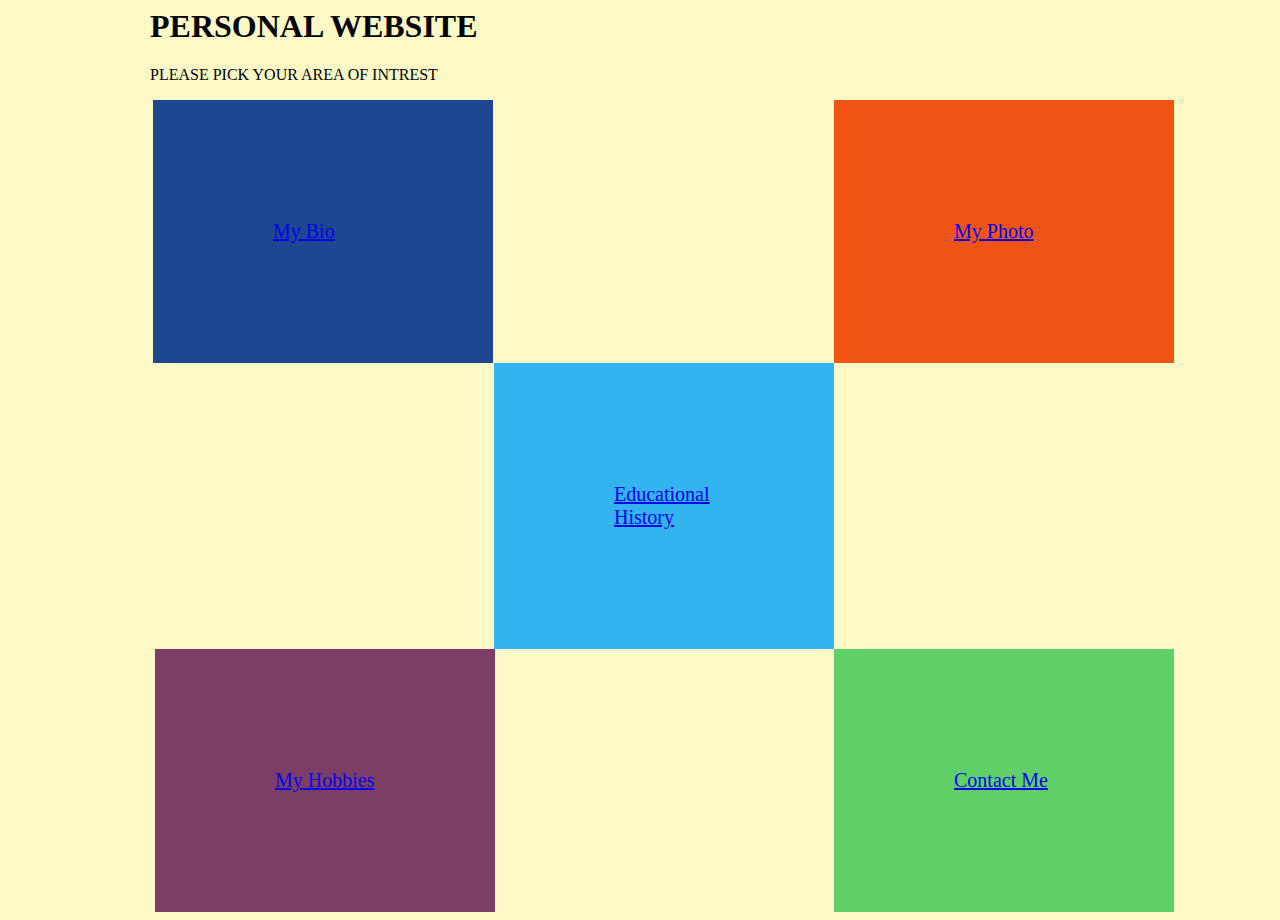
<file: index.html>
<DOCTYPE html>
<html>
    <head>
        <meta charset="UFT-8">
        <title>PERSONAL WEBSITE</title>
        <link rel="stylesheet" type="text/css" href="coursework.css">
        <link rel="icon" href="favicon-16x16.png"> 
    </head>
    <body class="bindex">
      <h1>PERSONAL WEBSITE</h1>
      <p>PLEASE PICK YOUR AREA OF INTREST</p>
    
             <div class="bio"><a href="bio.html">My Bio</a></div>
             <div class="photo"><a href="photo.html">My Photo</a></div>
            <div class="educ"><a href="educ.html">Educational History</a></div>
            <div class="hobbies"><a href="hobbies.html">My Hobbies</a></div>
            <div class="contact"><a href="contact me.html">Contact Me</a></div>
   
         
        </body>
    
</html>
</file>
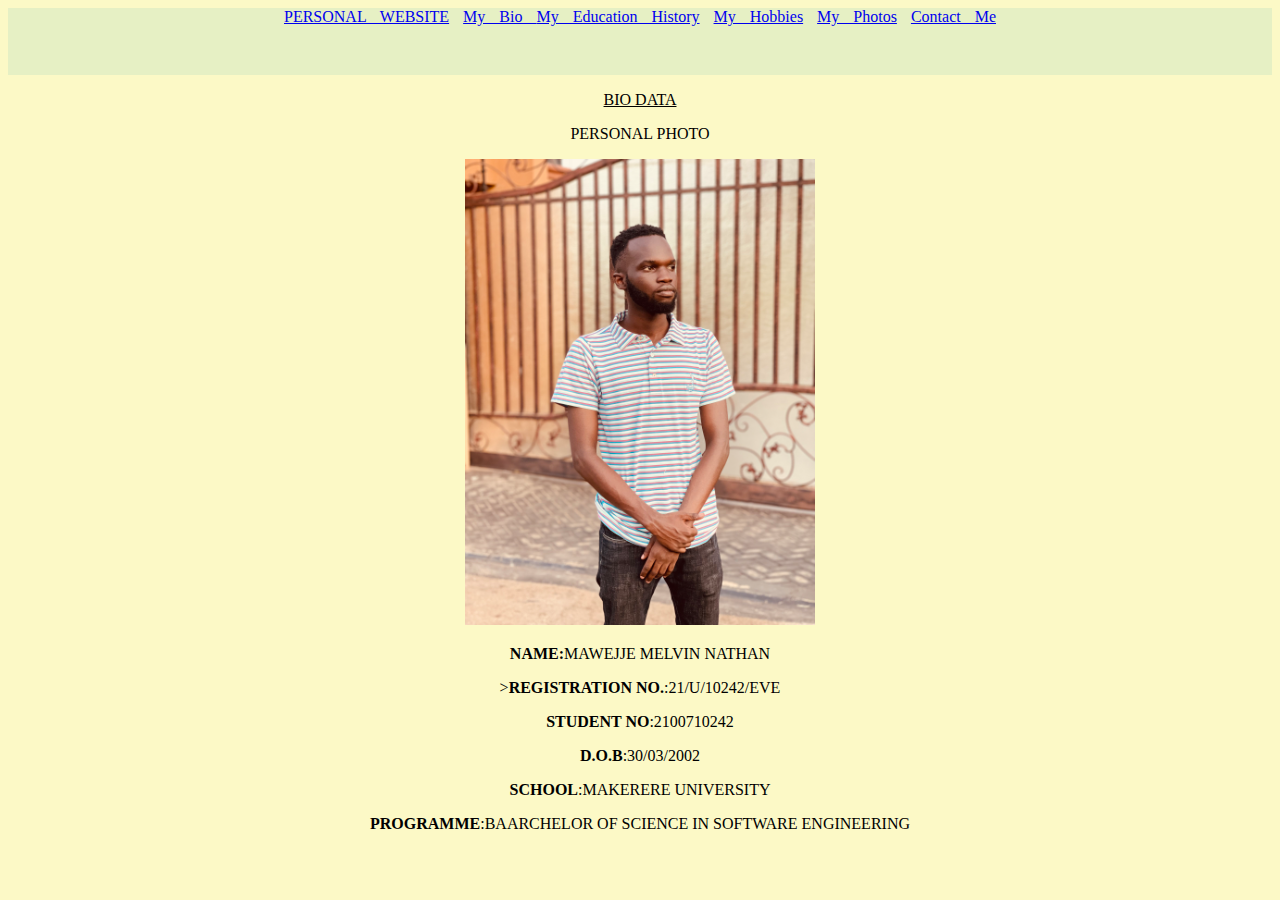
<file: bio.html>
<!DOCTYPE html>
<html>
       <head>
        <title> MY BIO</title>    
          <meta charset="UFT-8">
        <link rel="stylesheet" type="text/css" href="coursework.css"> 
        <link rel="icon" href="favicon-16x16.png"> 
    </head>
  
    <nav>
        <a href="index.html">PERSONAL WEBSITE</a>
        <a href="bio.html">My Bio </a>
        <a href="educ.html">My Education History</a>
        <a href="hobbies.html">My Hobbies</a>
        <a href="photo.html">My Photos</a>
        <a href="contact me.html">Contact Me</a>
    </nav>
     <body align ="center">
</html>
<P align="center"><u>BIO DATA</u></P>
<P>PERSONAL PHOTO</P>
<img src="IMG_0341.JPG" width="350" alt="not showing"></P>
<p><b>NAME:</b>MAWEJJE MELVIN NATHAN</p>
<p>><b>REGISTRATION NO.</b>:21/U/10242/EVE</P>
        <P><B>STUDENT NO</B>:2100710242</P>
        <P><b>D.O.B</b>:30/03/2002</P>
        <P><b>SCHOOL</b>:MAKERERE UNIVERSITY</P>
        <P><b>PROGRAMME</b>:BAARCHELOR OF SCIENCE IN SOFTWARE ENGINEERING</P>
 </body>
</file>
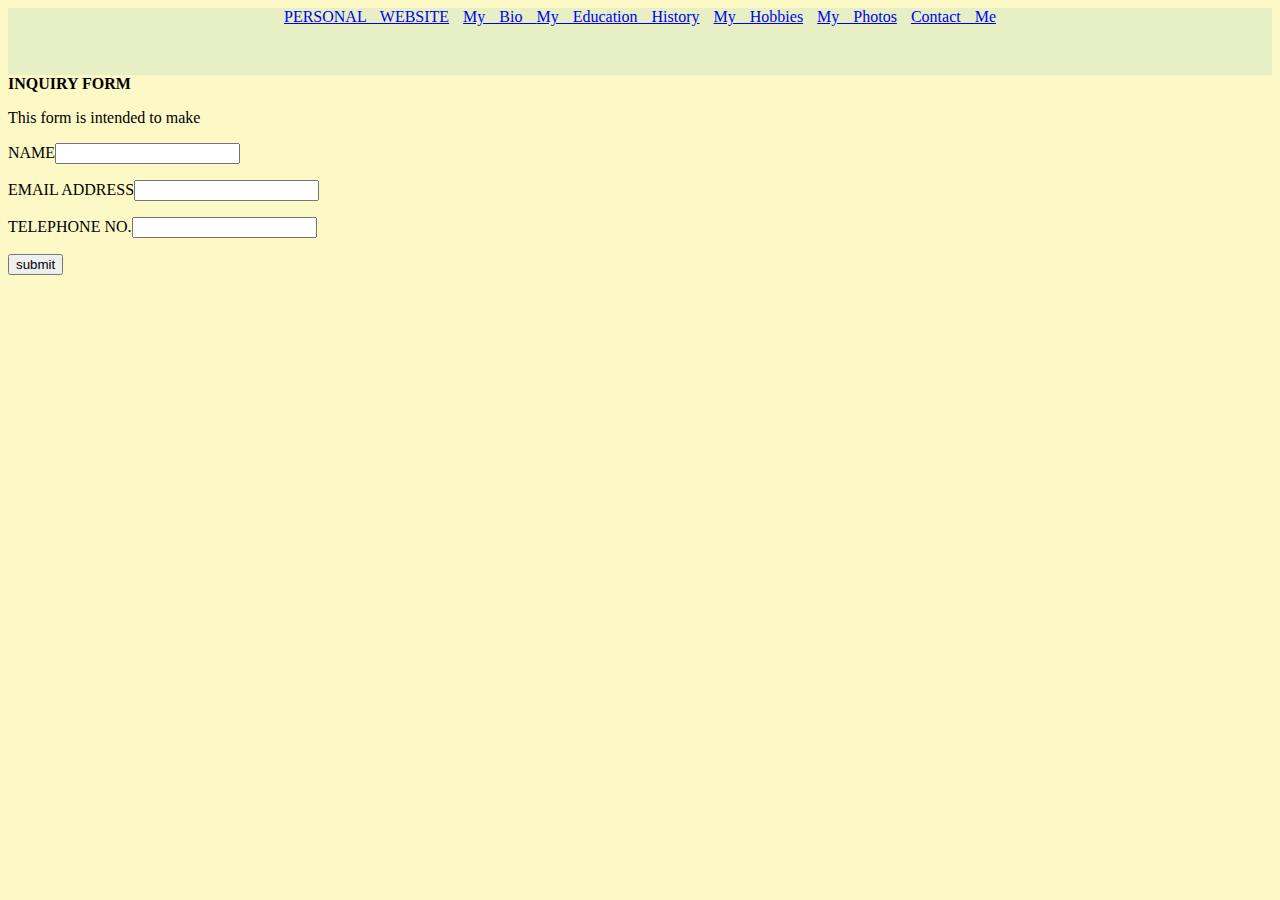
<file: contact me.html>
<!DOCTYPE html>
<html>
    <head>
        <meta charset="UFT-8">
       <title>CONTACT ME</title> 
       <link rel="stylesheet" type="text/css" href="coursework.css">
       <link rel="icon" href="favicon-16x16.png"> 
    </head>
    <body>
        <nav>
            <a href="index.html">PERSONAL WEBSITE</a>
            <a href="bio.html">My Bio </a>
            <a href="educ.html">My Education History</a>
            <a href="hobbies.html">My Hobbies</a>
            <a href="photo.html">My Photos</a>
            <a href="contact me.html">Contact Me</a>
        </nav>

        <form method="post" action="mailto:melvinmawejje@gmail.com"
       <u><b>INQUIRY FORM</b></u>
       <p>This form is intended to make </p>
       <p><label>NAME</label><input type="text"></p>
        <p><label>EMAIL ADDRESS</label><input type="email"></p>
       <p><label>TELEPHONE NO.</label><input type="number"></p>                
       <input type="submit" name="send" value="submit">
     </form>

    </body>
</html>
</file>
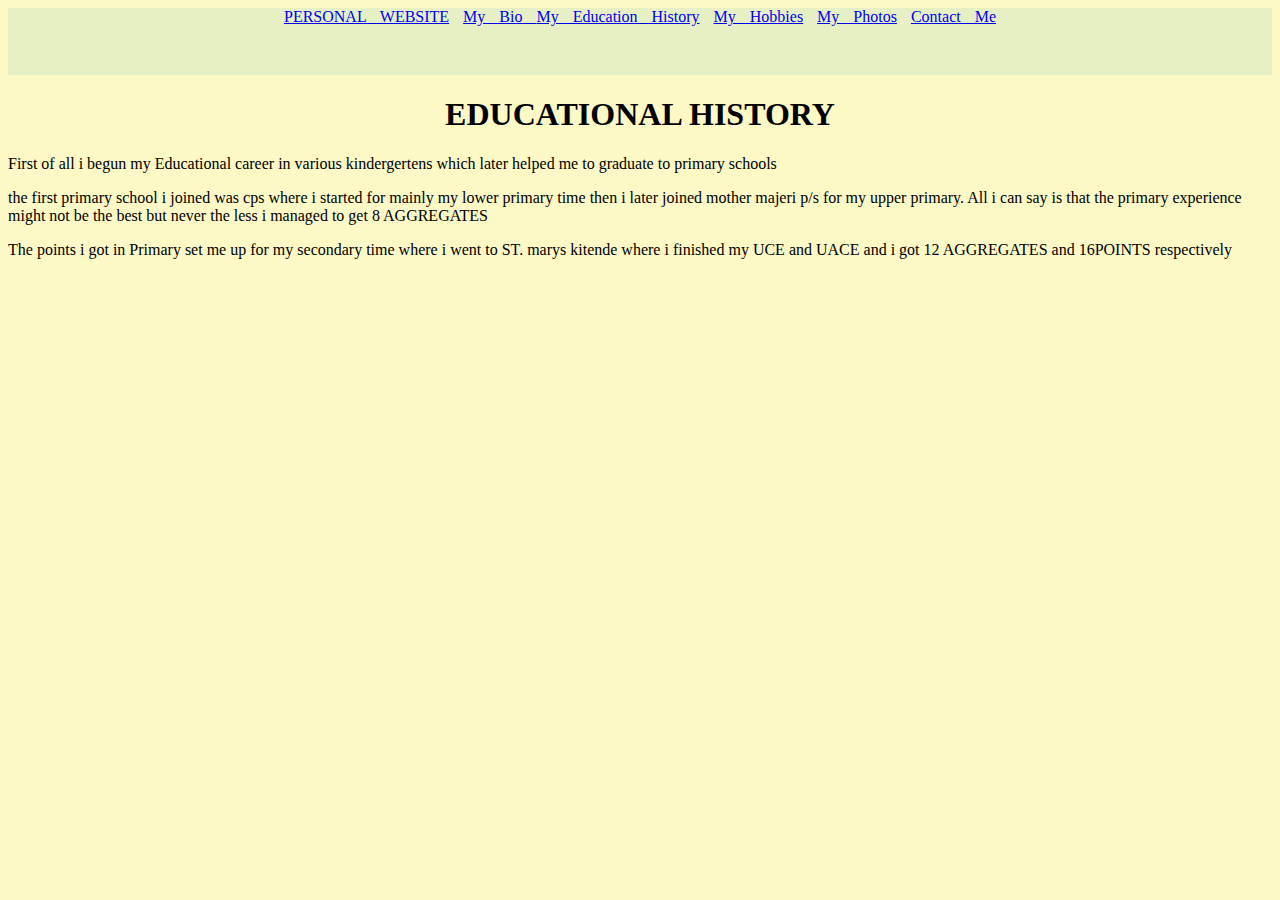
<file: educ.html>
<!DOCTYPE html>
<html>
    <head>
        <meta charset="UFT-8">
        <title>EDUCATIONAL HISTORY</title>
        <link rel="stylesheet" type="text/css" href="coursework.css">
        <link rel="icon" href="favicon-16x16.png">   
    </head>
    <body>
     <nav>
            <a href="index.html">PERSONAL WEBSITE</a>
            <a href="bio.html">My Bio </a>
            <a href="educ.html">My Education History</a>
            <a href="hobbies.html">My Hobbies</a>
            <a href="photo.html">My Photos</a>
            <a href="contact me.html">Contact Me</a>
     </nav>
        <h1><center>EDUCATIONAL HISTORY</center></h1>
        <P>First of all i begun my Educational career in various 
            kindergertens which later helped me to graduate to primary schools
        </P>
        <p>
            the first primary school i joined was cps where i started for mainly my lower primary time 
            then i later joined mother majeri p/s for my upper primary. All i can say is that the 
            primary experience might not be the best but never the less i managed to get 8 AGGREGATES
        </p>
        <p>
            The points i got in Primary set me up for my secondary time where i went to 
            ST. marys kitende where i finished my UCE and UACE and i got 12 AGGREGATES
            and 16POINTS respectively
        </p>
    </body>
</html>
</file>
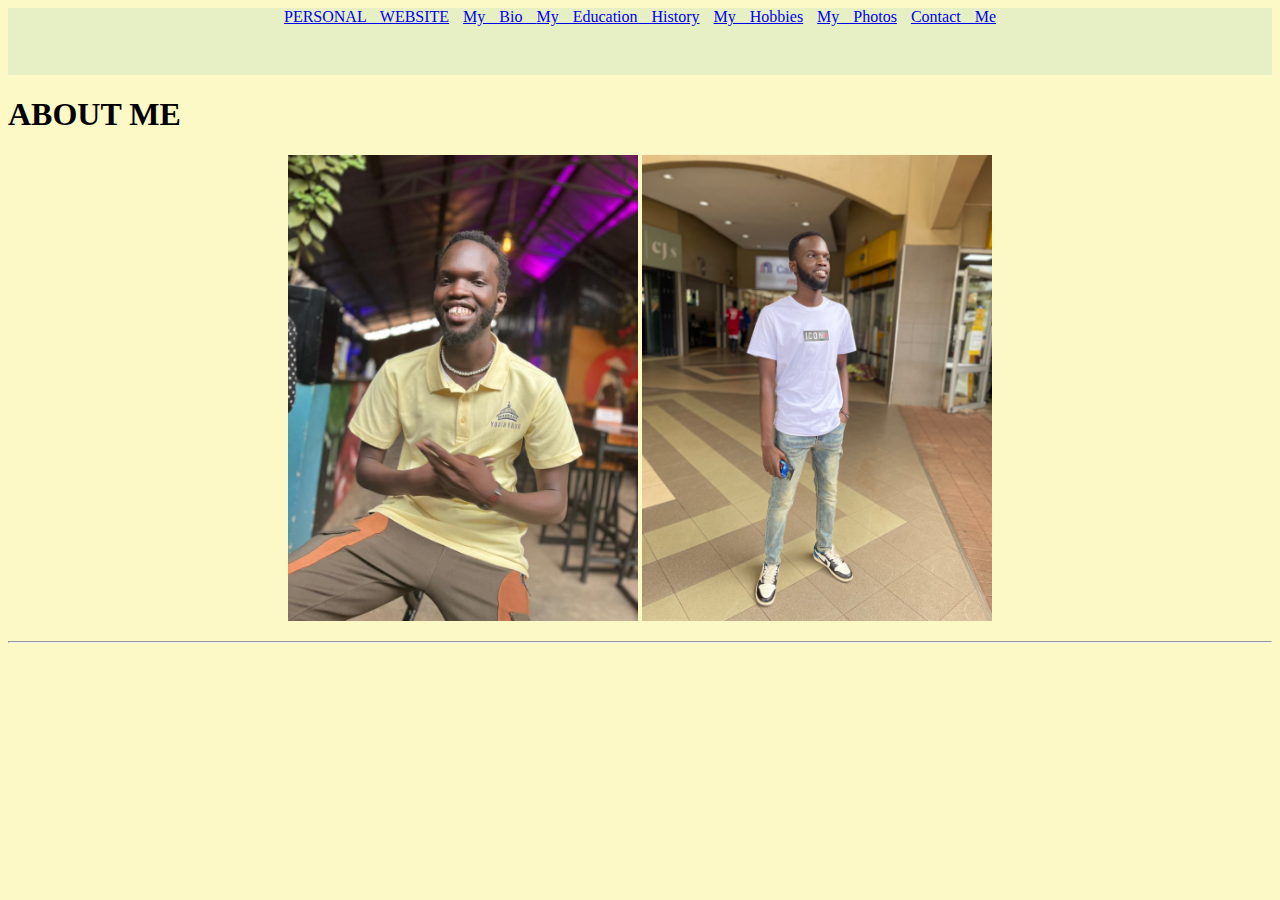
<file: photo.html>
<!DOCTYPE html>
<html>
    <head>
        <meta charset="UFT-8">
        <title>MY PHOTOS</title>      
          <link rel="stylesheet" type="text/css" href="coursework.css"> 
          <link rel="icon" href="favicon-16x16.png"> 
    </head>
    <body>
        <nav>
            <a href="index.html">PERSONAL WEBSITE</a>
            <a href="bio.html">My Bio </a>
            <a href="educ.html">My Education History</a>
            <a href="hobbies.html">My Hobbies</a>
            <a href="photo.html">My Photos</a>
            <a href="contact me.html">Contact Me</a>
        </nav>
          <h1>ABOUT ME</h1>
        <p align="center"><img src="CBXJ1446.JPG" width="350" alt="not working">
            <img src="IMG_6049.JPG" width="350" alt="not showing"></p>
        
            <hr>
    
    </body>
</html>
</file>
<file: coursework.css>
body {
    background-color:#FCF9C6;
    }
nav {
    background-color: rgba(112, 194, 183, 0.158);
    height: 50pt;
    word-spacing: 10px;
    text-align: center;
}
div{
    width: 100px;
    padding: 120px;
    font-size: 20px;
    font-family: "montserrat";
    transition: 0.5s;
    margin-left: 150px;
        
}
.bio{
    
    background-color: #1F4690;
    margin-top: -100px;
    margin-left: 3px;
    
}
.photo{
    background-color: #F15412;
    margin-left: 337px;
   
}
.educ{
    background-color: #34B3F1;
    margin-left: 344px;

}
.hobbies{
    background-color: #7C3E66;
    margin-left: 5px;
}
.contact{
    background-color: #5FD068;
    margin-left: 335px;
    }
.bio, .photo {
    display: inline-block;
}
.hobbies, .contact {
    display: inline-block;
}

div:hover{
    transform: scale(1.1);
    background: white;
    box-shadow: 2px 2px 5px;
    font-size: 25px;
}
.bindex{
    margin-left: 150px;
}
</file>
